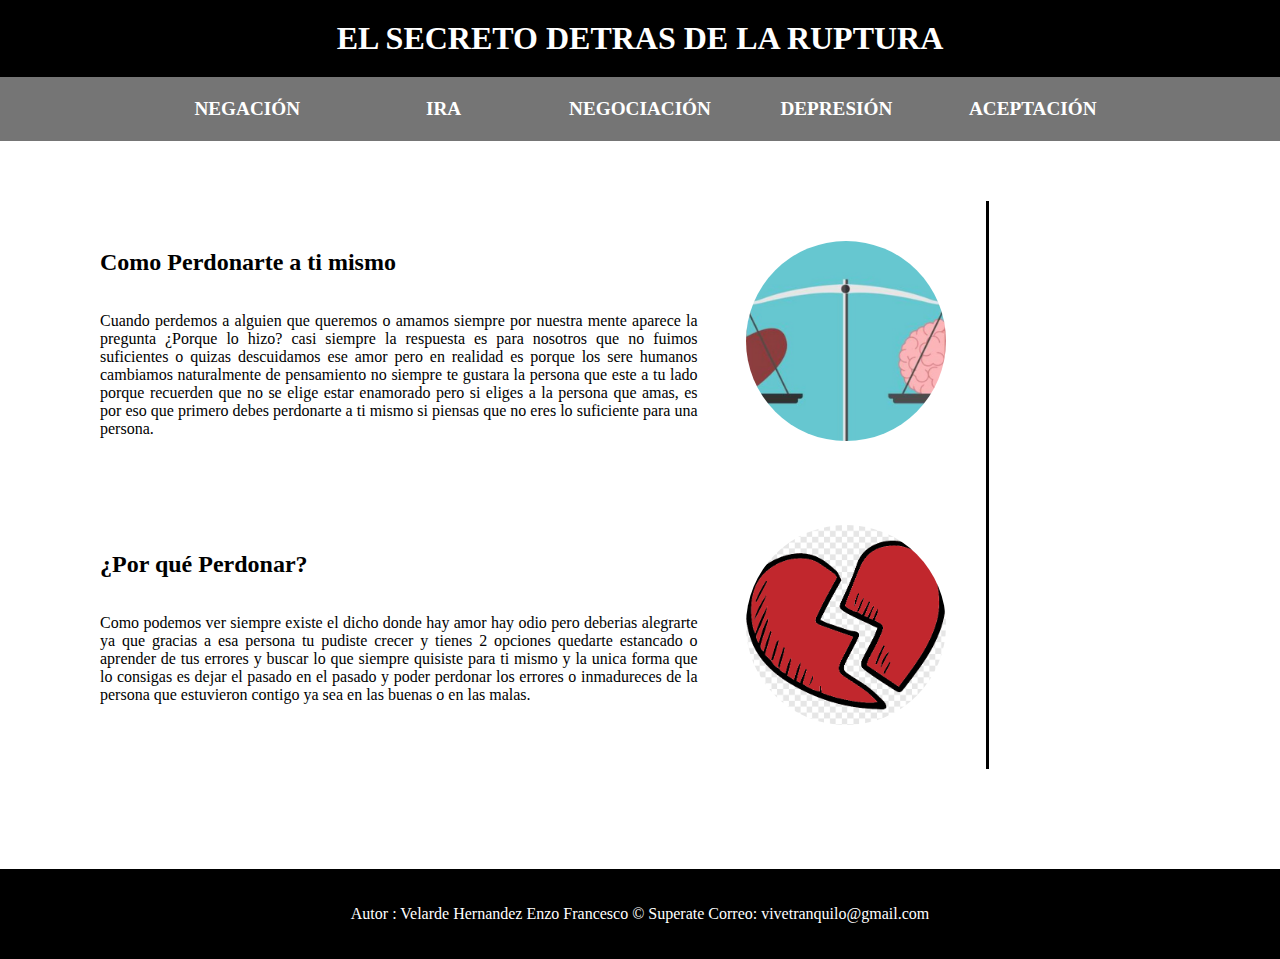
<file: html/INDEX.html>
<!DOCTYPE html>
<html>

<head>
    <title>Sobrevive al mal de amores</title>
    <link href="../styles/estilo.css" rel="stylesheet" type="text/css">
    <link rel="shortcut icon" href="../img/corazon-roto_0.png">
    <meta name="viewport" content="width=device-width, initial-scale=1" />


</head>

<body>
    <h1>El secreto detras de la ruptura</h1>
    <nav>
        <ul>
            <li><a href="Negación.html"> Negación</a></li>
            <li><a href="Ira.html"> Ira</a></li>
            <li><a href="Negociación.html"> Negociación</a></li>
            <li><a href="Depresión.html"> Depresión</a></li>
            <li><a href="Aceptación.html"> Aceptación</a></li>
        </ul>
    </nav>
    <div class="contenido">
        <div class="articulos">
            <div class="secciones">
                <div>
                    <h2>Como Perdonarte a ti mismo</h2>
                    <p>Cuando perdemos a alguien que queremos o amamos siempre por nuestra mente 
                        aparece la pregunta ¿Porque lo hizo? casi siempre la respuesta es para nosotros
                        que no fuimos suficientes o quizas descuidamos ese amor pero en realidad es porque
                        los sere humanos cambiamos naturalmente de pensamiento no siempre te gustara la persona
                        que este a tu lado porque recuerden que no se elige estar enamorado pero si eliges a la 
                        persona que amas, es por eso que primero debes perdonarte a ti mismo si piensas que 
                        no eres lo suficiente para una persona.
                    </p>
                </div>
                <div><img src="../img/inteligencia-emocional-kXUB--1024x512@abc.jpg"></div>
            </div>
            <div class="secciones">
                <div>
                    <h2>¿Por qué Perdonar?</h2>
                    <p>Como podemos ver siempre existe el dicho donde hay amor hay odio pero deberias alegrarte
                        ya que gracias a esa persona tu pudiste crecer y tienes 2 opciones quedarte estancado o 
                        aprender de tus errores y buscar lo que siempre quisiste para ti mismo y la unica forma que 
                        lo consigas es dejar el pasado en el pasado y poder perdonar los errores o inmadureces de la 
                        persona que estuvieron contigo ya sea en las buenas o en las malas.
                    </p>
                </div>
                
                
                <div><img src="../img/corazon.png"></div>
            </div>
        </div>
        <div class="menu-secundario">
            <iframe width="100%" height="auto" src="https://www.youtube.com/embed/uhZzB5hid6M" title="YouTube video player" frameborder="0" allow="accelerometer; autoplay; clipboard-write; encrypted-media; gyroscope; picture-in-picture" allowfullscreen></iframe> <br>
            <iframe width="100%" height="auto" src="https://www.youtube.com/embed/_AHLcpFHMSE" title="YouTube video player" frameborder="0" allow="accelerometer; autoplay; clipboard-write; encrypted-media; gyroscope; picture-in-picture" allowfullscreen></iframe><br>
            <iframe width="100%" height="auto" src="https://www.youtube.com/embed/BB1Nt6ROECs" title="YouTube video player" frameborder="0" allow="accelerometer; autoplay; clipboard-write; encrypted-media; gyroscope; picture-in-picture" allowfullscreen></iframe><br>
        </div>
    </div>

    </div>

    <footer>
        <p>Autor : Velarde Hernandez Enzo Francesco 
            &copy; Superate
            Correo: vivetranquilo@gmail.com
        </p>
    </footer>




</body>

</html>
</file>
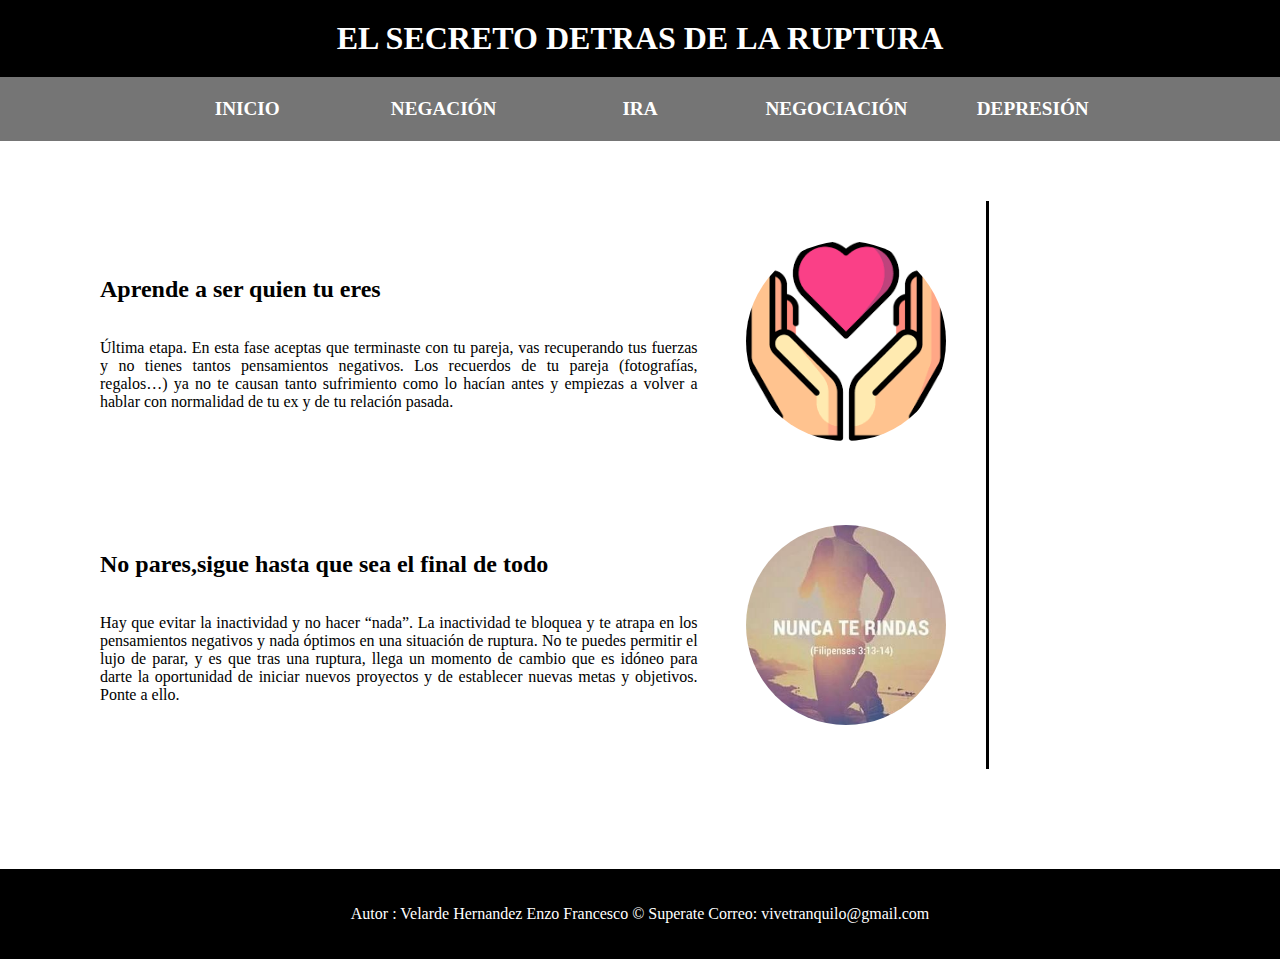
<file: html/Aceptación.html>
<!DOCTYPE html>
<html>

<head>
    <title>Sobrevive al mal de amores-Negación</title>
    <link href="../styles/estilo.css" rel="stylesheet" type="text/css">
    <link rel="shortcut icon" href="img/corazon-roto_0.png">
</head>

<body>
    <h1>El secreto detras de la ruptura</h1>
    <nav>
        <ul>
            <li><a href="INDEX.html">Inicio</a></li>
            <li><a href="Negación.html"> Negación</a></li>
            <li><a href="Ira.html"> Ira</a></li>
            <li><a href="Negociación.html"> Negociación</a></li>
            <li><a href="Depresión.html"> Depresión</a></li>
        </ul>
    </nav>
    <div class="contenido">
        <div class="articulos">
            <div class="secciones">
                <div>
                    <h2>Aprende a ser quien tu eres</h2>
                    <p>Última etapa. En esta fase aceptas que terminaste con tu pareja, vas recuperando tus fuerzas 
                        y no tienes tantos pensamientos negativos. Los recuerdos de tu pareja (fotografías, regalos…) 
                        ya no te causan tanto sufrimiento como lo hacían antes y empiezas a volver a hablar con normalidad
                         de tu ex y de tu relación pasada.
                    </p>
                </div>
                <div><img src="../img/aceptación.png"></div>
            </div>
            <div class="secciones">
                <div><h2>No pares,sigue hasta que sea el final de todo</h2>
                    <p>Hay que evitar la inactividad y no hacer “nada”. La inactividad te bloquea 
                        y te atrapa en los pensamientos negativos y nada óptimos en una situación de ruptura.

                        No te puedes permitir el lujo de parar, y es que tras una ruptura, 
                        llega un momento de cambio que es idóneo para darte la oportunidad de iniciar nuevos proyectos 
                        y de establecer nuevas metas y objetivos. Ponte a ello.
                    </p>
                </div>
                <div><img src="../img/motivacion.png"></div>
            </div>
                
        </div>
        <div class="menu-secundario">
            <iframe width="100%" height="auto" src="https://www.youtube.com/embed/uhZzB5hid6M" title="YouTube video player" frameborder="0" allow="accelerometer; autoplay; clipboard-write; encrypted-media; gyroscope; picture-in-picture" allowfullscreen></iframe> <br>
            <iframe width="100%" height="auto" src="https://www.youtube.com/embed/_AHLcpFHMSE" title="YouTube video player" frameborder="0" allow="accelerometer; autoplay; clipboard-write; encrypted-media; gyroscope; picture-in-picture" allowfullscreen></iframe><br>
            <iframe width="100%" height="auto" src="https://www.youtube.com/embed/BB1Nt6ROECs" title="YouTube video player" frameborder="0" allow="accelerometer; autoplay; clipboard-write; encrypted-media; gyroscope; picture-in-picture" allowfullscreen></iframe><br>
        </div>
    </div>

    </div>

    <footer>
        <p>Autor : Velarde Hernandez Enzo Francesco 
            &copy; Superate
            Correo: vivetranquilo@gmail.com
        </p>
    </footer>




</body>

</html>
</file>
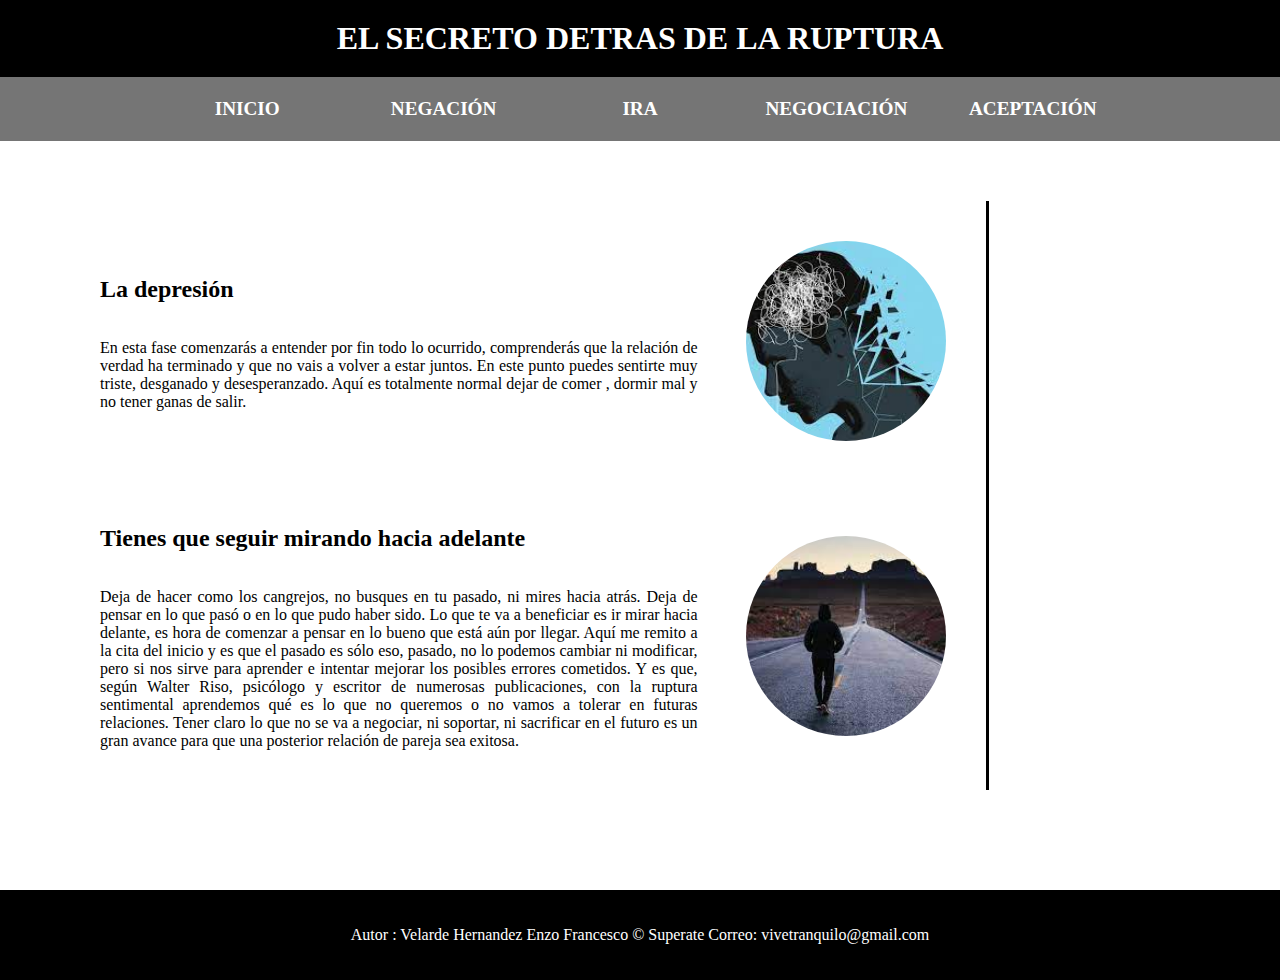
<file: html/Depresión.html>
<!DOCTYPE html>
<html>

<head>
    <title>Sobrevive al mal de amores-Negación</title>
    <link href="../styles/estilo.css" rel="stylesheet" type="text/css">
    <link rel="shortcut icon" href="img/corazon-roto_0.png">
</head>

<body>
    <h1>El secreto detras de la ruptura</h1>
    <nav>
        <ul>
            <li><a href="INDEX.html">Inicio</a></li>
            <li><a href="Negación.html">Negación</a></li>
            <li><a href="Ira.html">Ira</a></li>
            <li><a href="Negociación.html">Negociación</a></li>
            <li><a href="Aceptación.html">Aceptación</a></li>
        </ul>
    </nav>
    <div class="contenido">
        <div class="articulos">
            <div class="secciones">
                <div>
                    <h2>La depresión</h2>
                    <p>En esta fase comenzarás a entender por fin todo lo ocurrido, 
                        comprenderás que la relación de verdad ha terminado y que no vais a volver a estar juntos.
                         En este punto puedes sentirte muy triste, desganado y desesperanzado. Aquí es totalmente normal dejar de comer
                         , dormir mal y no tener ganas de salir.
                    </p>
                </div>
                <div><img src="../img/depresion.png"></div>
            </div>
            <div class="secciones">
                <div><h2>Tienes que seguir mirando hacia adelante</h2>
                    <p>Deja de hacer como los cangrejos, no busques en tu pasado, ni mires hacia atrás. Deja de pensar en lo que pasó o en lo que pudo haber sido. 
                        Lo que te va a beneficiar es ir mirar hacia delante, es hora de comenzar a pensar en lo bueno que está aún por llegar.

                        Aquí me remito a la cita del inicio y es que el pasado es sólo eso, pasado, no lo podemos cambiar ni modificar, 
                        pero si nos sirve para aprender e intentar mejorar los posibles errores cometidos.
                        
                        Y es que, según Walter Riso, psicólogo y escritor de numerosas publicaciones, con la ruptura sentimental aprendemos 
                        qué es lo que no queremos o no vamos a tolerar en futuras relaciones. Tener claro lo que no se va a negociar, 
                        ni soportar, ni sacrificar en el futuro es un gran avance para que una posterior relación de pareja sea exitosa.
                    </p>
                </div>
                <div><img src="../img/optimismo.png"></div>
            </div>
                
        </div>
        <div class="menu-secundario">
            <iframe width="100%" height="auto" src="https://www.youtube.com/embed/uhZzB5hid6M" title="YouTube video player" frameborder="0" allow="accelerometer; autoplay; clipboard-write; encrypted-media; gyroscope; picture-in-picture" allowfullscreen></iframe> <br>
            <iframe width="100%" height="auto" src="https://www.youtube.com/embed/_AHLcpFHMSE" title="YouTube video player" frameborder="0" allow="accelerometer; autoplay; clipboard-write; encrypted-media; gyroscope; picture-in-picture" allowfullscreen></iframe><br>
            <iframe width="100%" height="auto" src="https://www.youtube.com/embed/BB1Nt6ROECs" title="YouTube video player" frameborder="0" allow="accelerometer; autoplay; clipboard-write; encrypted-media; gyroscope; picture-in-picture" allowfullscreen></iframe><br>
        </div>
    </div>

    </div>

    <footer>
        <p>Autor : Velarde Hernandez Enzo Francesco 
            &copy; Superate
            Correo: vivetranquilo@gmail.com
        </p>
    </footer>




</body>

</html>
</file>
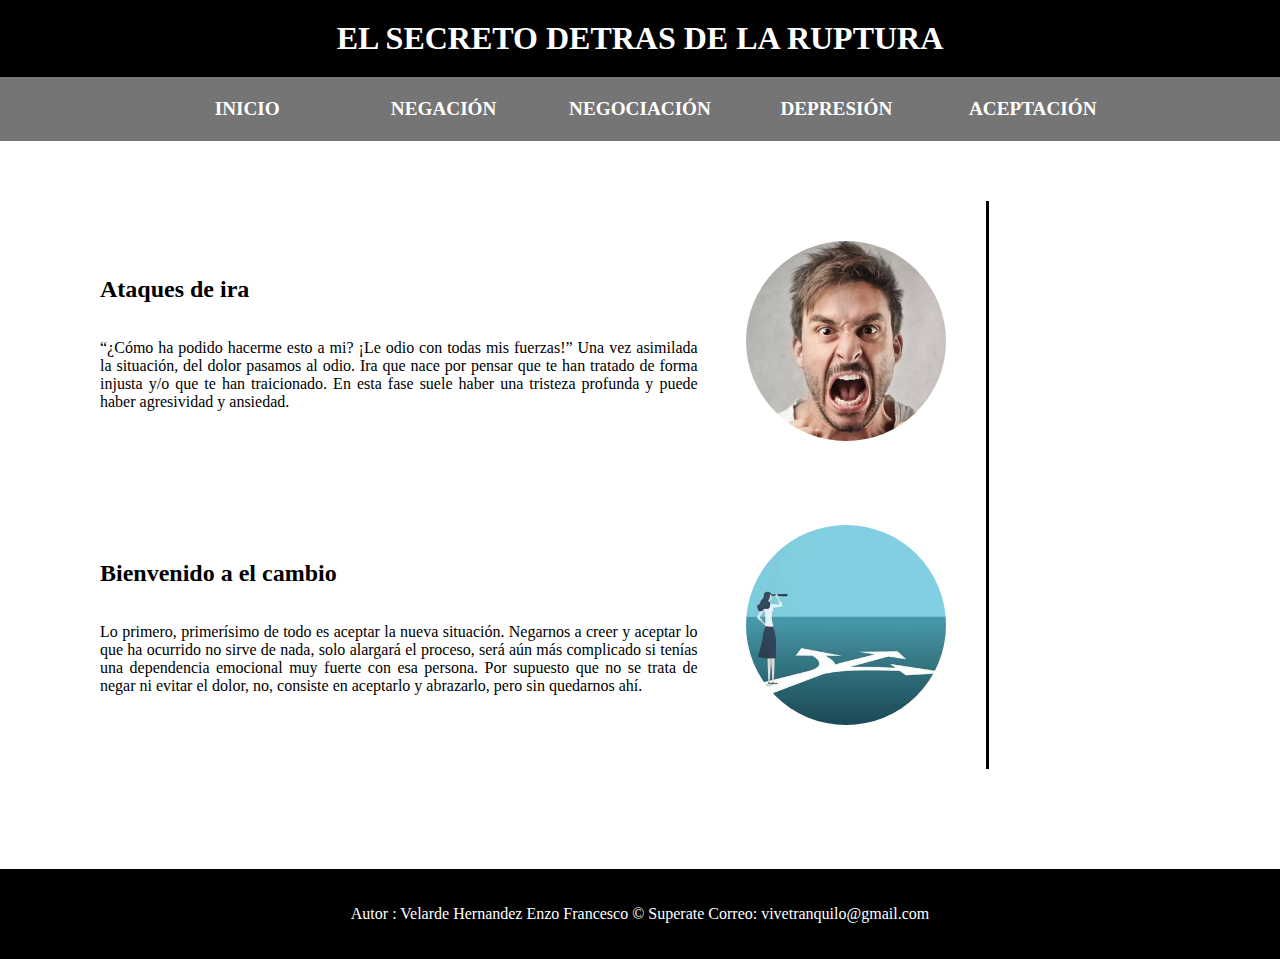
<file: html/Ira.html>
<!DOCTYPE html>
<html>

<head>
    <title>Sobrevive al mal de amores-Negación</title>
    <link href="../styles/estilo.css" rel="stylesheet" type="text/css">
    <link rel="shortcut icon" href="../img/corazon-roto_0.png">
</head>

<body>
    <h1>El secreto detras de la ruptura</h1>
    <nav>
        <ul>
            <li><a href="INDEX.html">Inicio</a></li>
            <li><a href="Negación.html"> Negación</a></li>
            <li><a href="Negociación.html"> Negociación</a></li>
            <li><a href="Depresión.html"> Depresión</a></li>
            <li><a href="Aceptación.html"> Aceptación</a></li>
        </ul>
    </nav>
    <div class="contenido">
        <div class="articulos">
            <div class="secciones">
                <div>
                    <h2>Ataques de ira</h2>
                    <p>“¿Cómo ha podido hacerme esto a mi? ¡Le odio con todas mis fuerzas!”
                         Una vez asimilada la situación, del dolor pasamos al odio.
                          Ira que nace por pensar que te han tratado de forma injusta y/o que te han traicionado.
                           En esta fase suele haber una tristeza profunda y puede haber agresividad y ansiedad.
                    </p>
                </div>
                <div><img src="../img/ira.png"></div>
            </div>
            <div class="secciones">
                <div>
                    <h2>Bienvenido a el cambio</h2>
                    <p>Lo primero, primerísimo de todo es aceptar la nueva situación. 
                        Negarnos a creer y aceptar lo que ha ocurrido no sirve de nada, solo alargará el proceso, 
                        será aún más complicado si tenías una dependencia emocional muy fuerte con esa persona.

                        Por supuesto que no se trata de negar ni evitar el dolor,
                         no, consiste en aceptarlo y abrazarlo, pero sin quedarnos ahí.
                    </p>
                </div>
                <div><img src="../img/cambios.png"></div>
            </div>
                
        </div>
        <div class="menu-secundario">
            <iframe width="100%" height="auto" src="https://www.youtube.com/embed/uhZzB5hid6M" title="YouTube video player" frameborder="0" allow="accelerometer; autoplay; clipboard-write; encrypted-media; gyroscope; picture-in-picture" allowfullscreen></iframe> <br>
            <iframe width="100%" height="auto" src="https://www.youtube.com/embed/_AHLcpFHMSE" title="YouTube video player" frameborder="0" allow="accelerometer; autoplay; clipboard-write; encrypted-media; gyroscope; picture-in-picture" allowfullscreen></iframe><br>
            <iframe width="100%" height="auto" src="https://www.youtube.com/embed/BB1Nt6ROECs" title="YouTube video player" frameborder="0" allow="accelerometer; autoplay; clipboard-write; encrypted-media; gyroscope; picture-in-picture" allowfullscreen></iframe><br>
        </div>
    </div>

    </div>

    <footer>
        <p>Autor : Velarde Hernandez Enzo Francesco 
            &copy; Superate
            Correo: vivetranquilo@gmail.com
        </p>
    </footer>




</body>

</html>
</file>
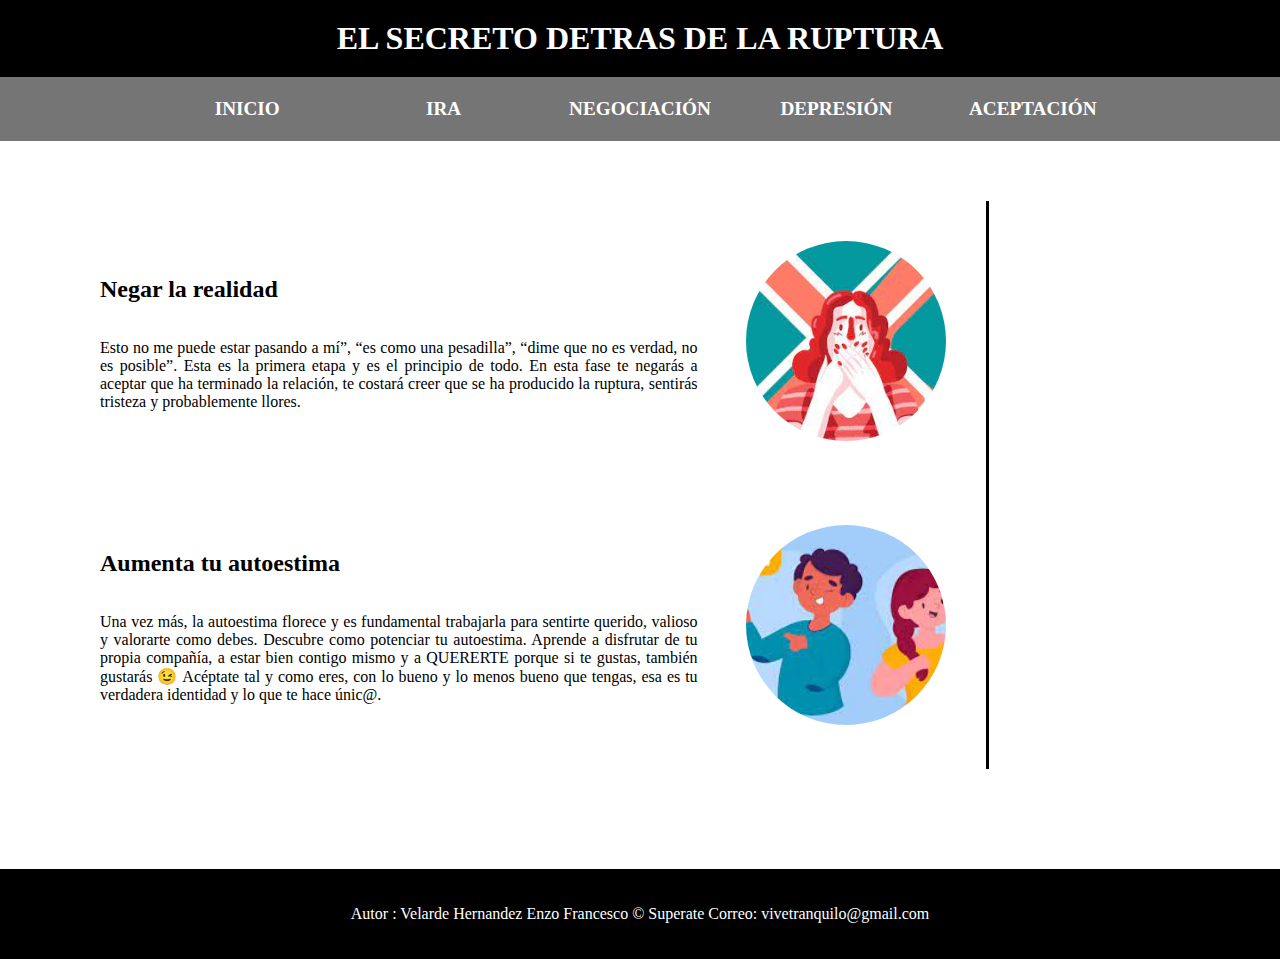
<file: html/Negación.html>
<!DOCTYPE html>
<html>

<head>
    <title>Sobrevive al mal de amores-Negación</title>
    <link href="../styles/estilo.css" rel="stylesheet" type="text/css">
    <link rel="shortcut icon" href="../img/corazon-roto_0.png">
</head>

<body>
    <h1>El secreto detras de la ruptura</h1>
    <nav>
        <ul>
            <li><a href="INDEX.html">Inicio</a></li>
            <li><a href="Ira.html"> Ira</a></li>
            <li><a href="Negociación.html"> Negociación</a></li>
            <li><a href="Depresión.html"> Depresión</a></li>
            <li><a href="Aceptación.html"> Aceptación</a></li>
        </ul>
    </nav>
    <div class="contenido">
        <div class="articulos">
            <div class="secciones">
                <div>
                    <h2>Negar la realidad</h2>
                    <p>Esto no me puede estar pasando a mí”, “es como una pesadilla”, 
                        “dime que no es verdad, no es posible”.  Esta es la primera etapa y es el principio de todo.
                        En esta fase te negarás a aceptar que ha terminado la relación, 
                        te costará creer que se ha producido la ruptura, sentirás tristeza y probablemente llores.
                    </p>
                </div>
                <div><img src="../img/perdon.png"></div>
            </div>
            <div class="secciones">
                <div>
                    <h2>Aumenta tu autoestima</h2>
                    <p>Una vez más, la autoestima florece y es fundamental trabajarla para sentirte querido, valioso y valorarte como debes. Descubre como potenciar tu autoestima.

                        Aprende a disfrutar de tu propia compañía, a estar bien contigo mismo y a QUERERTE porque si te gustas, también gustarás 😉
                        
                        Acéptate tal y como eres, con lo bueno y lo menos bueno que tengas, esa es tu verdadera identidad y lo que te hace únic@.
                    </p>
                </div>
                <div><img src="../img/autoestima.png"></div>
            </div>
                
        </div>
        <div class="menu-secundario">
            <iframe width="100%" height="auto" src="https://www.youtube.com/embed/uhZzB5hid6M" title="YouTube video player" frameborder="0" allow="accelerometer; autoplay; clipboard-write; encrypted-media; gyroscope; picture-in-picture" allowfullscreen></iframe> <br>
            <iframe width="100%" height="auto" src="https://www.youtube.com/embed/_AHLcpFHMSE" title="YouTube video player" frameborder="0" allow="accelerometer; autoplay; clipboard-write; encrypted-media; gyroscope; picture-in-picture" allowfullscreen></iframe><br>
            <iframe width="100%" height="auto" src="https://www.youtube.com/embed/BB1Nt6ROECs" title="YouTube video player" frameborder="0" allow="accelerometer; autoplay; clipboard-write; encrypted-media; gyroscope; picture-in-picture" allowfullscreen></iframe><br>
        </div>
    </div>

    </div>

    <footer>
        <p>Autor : Velarde Hernandez Enzo Francesco 
            &copy; Superate
            Correo: vivetranquilo@gmail.com
        </p>
    </footer>




</body>

</html>
</file>
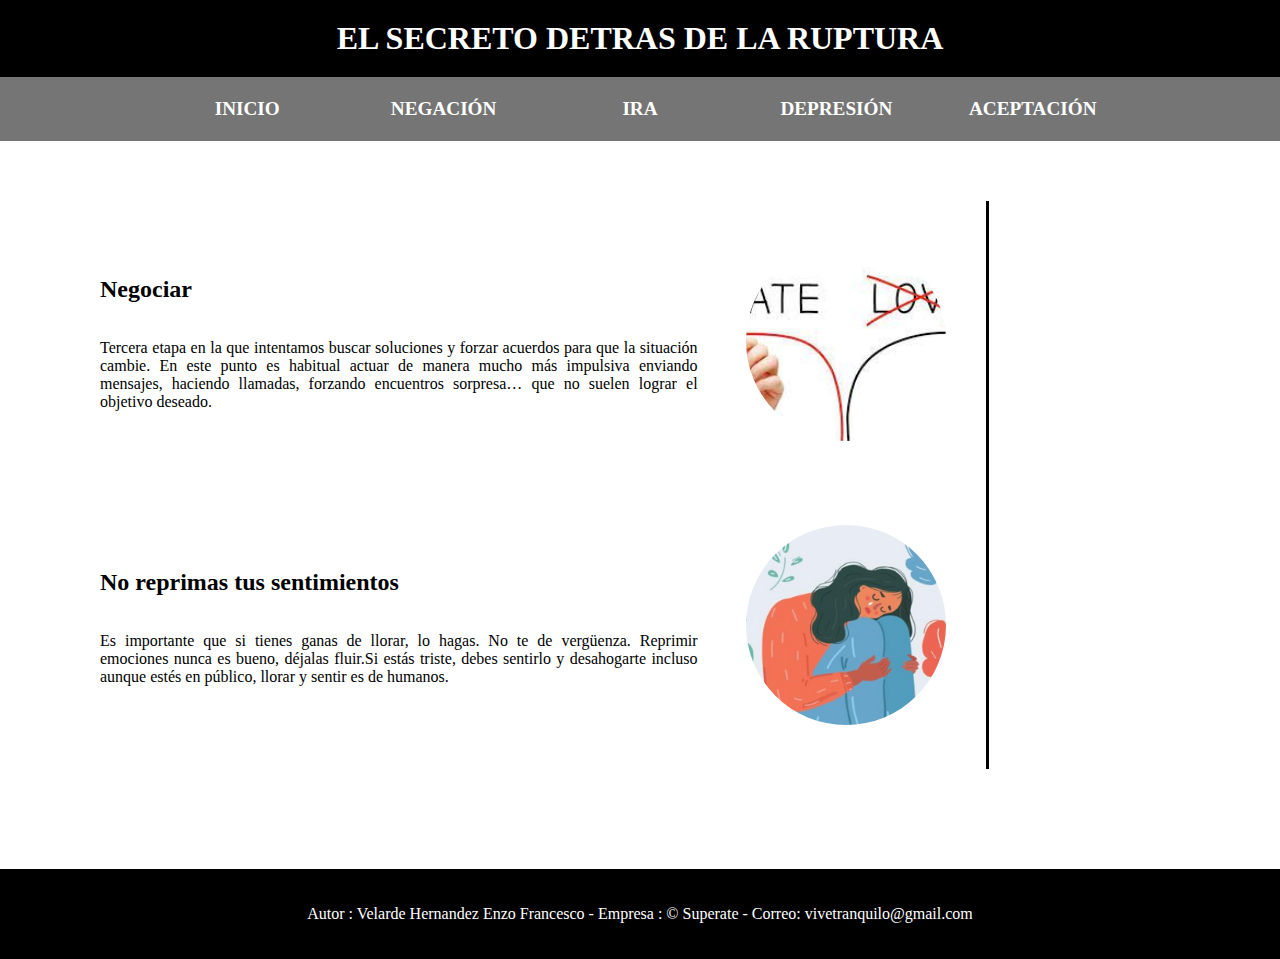
<file: html/Negociación.html>
<!DOCTYPE html>
<html>

<head>
    <title>Sobrevive al mal de amores-Negación</title>
    <link href="../styles/estilo.css" rel="stylesheet" type="text/css">
    <link rel="shortcut icon" href="../img/corazon-roto_0.png">
</head>

<body>
    <h1>El secreto detras de la ruptura</h1>
    <nav>
        <ul>
            <li><a href="INDEX.html">Inicio</a></li>
            <li><a href="Negación.html"> Negación</a></li>
            <li><a href="Ira.html"> Ira</a></li>
            <li><a href="Depresión.html"> Depresión</a></li>
            <li><a href="Aceptación.html"> Aceptación</a></li>
        </ul>
    </nav>
    <div class="contenido">
        <div class="articulos">
            <div class="secciones">
                <div>
                    <h2>Negociar</h2>
                    <p>Tercera etapa en la que intentamos buscar soluciones y forzar acuerdos para que la situación cambie.
                         En este punto es habitual actuar de manera mucho más impulsiva enviando mensajes, haciendo llamadas,
                          forzando encuentros sorpresa… que no suelen lograr el objetivo deseado. 
                    </p>
                </div>
                <div><img src="../img/negociar.png"></div>
            </div>
            <div class="secciones">
                <div><h2>No reprimas tus sentimientos</h2>
                    <p>Es importante que si tienes ganas de llorar, lo hagas. No te de vergüenza. Reprimir emociones nunca es bueno, 
                        déjalas fluir.Si estás triste, debes sentirlo y desahogarte incluso aunque estés en público, 
                        llorar y sentir es de humanos.
                    </p>
                </div>
                <div><img src="../img/llorar.png"></div>
            </div>
                
        </div>
        <div class="menu-secundario">
            <iframe width="100%" height="auto" src="https://www.youtube.com/embed/uhZzB5hid6M" title="YouTube video player" frameborder="0" allow="accelerometer; autoplay; clipboard-write; encrypted-media; gyroscope; picture-in-picture" allowfullscreen></iframe><br>
            <iframe width="100%" height="auto" src="https://www.youtube.com/embed/_AHLcpFHMSE" title="YouTube video player" frameborder="0" allow="accelerometer; autoplay; clipboard-write; encrypted-media; gyroscope; picture-in-picture" allowfullscreen></iframe><br>
            <iframe width="100%" height="auto" src="https://www.youtube.com/embed/BB1Nt6ROECs" title="YouTube video player" frameborder="0" allow="accelerometer; autoplay; clipboard-write; encrypted-media; gyroscope; picture-in-picture" allowfullscreen></iframe><br>
        </div>
    </div>

    </div>

    <footer>
        <p>Autor : Velarde Hernandez Enzo Francesco - Empresa : &copy; Superate - Correo: vivetranquilo@gmail.com
        </p>
    </footer>




</body>

</html>
</file>
<file: styles/estilo.css>
* {
    padding: 0;
    margin: 0;
}
h1 {
    text-align: center;
    background-color: black;
    color: white;
    padding: 20px;
    text-transform: uppercase;
}
h2{
    margin-bottom: 1.5em;
}

nav ul {
    background-color: #757575;
    width: 100%;
    list-style-type: none;
    text-align: center;
    
}

nav li {
    display: inline-flex;
    transition: all 300ms;
    padding: 0.7em;

}

nav a {
    text-decoration: none;
    color: white;
    padding: 10px;
    width: 150px;
    text-transform: uppercase;
    font-size: 1.2em;
    font-weight: bold;
}

nav li:hover {
    background-color: black;

}

img {
    width: 200px;
    height: 200px;
    border-radius: 70%;
    object-fit: cover;
}

.contenido {
    display: flex;
    margin: 60px;
    flex-wrap: row wrap;
    
}

.articulos {
    width: 80%;
    border-right: 3px solid black;
}

.secciones {
    display: flex;
    align-items: center;
    padding: 40px;
    
}
.secciones p {
        text-align: justify;
        padding-right: 3em;
}

.menu-secundario {
    width: 20%;
    margin-top: 60px;
    display: flex;
    flex-direction: column;
}

.menu-secundario a {
    display: block;
    text-align: center;
    color: black;
    margin-bottom: 20px;
}

footer {
    width: 100%;
    height: 90px;
    background-color: black;
    color: white;
    margin-top: 40px;
    text-align: center;
    position: absolute;
}

footer p {
    text-align: center;
    margin: 0px auto;
    line-height: 90px;
}
@media (max-width:950px) {
    .contenido{
        flex-direction: column;
    }
    .articulos{
        width: 100%;
        border-right: none;
        border-bottom: 3px solid black;
    }
    
}
@media (max-width:760px) {
    .secciones{
        flex-direction: column;
        
    }
    .secciones p{
        padding: 0em;
    }
    .contenido {
        margin: 5px;
    }
}
</file>
